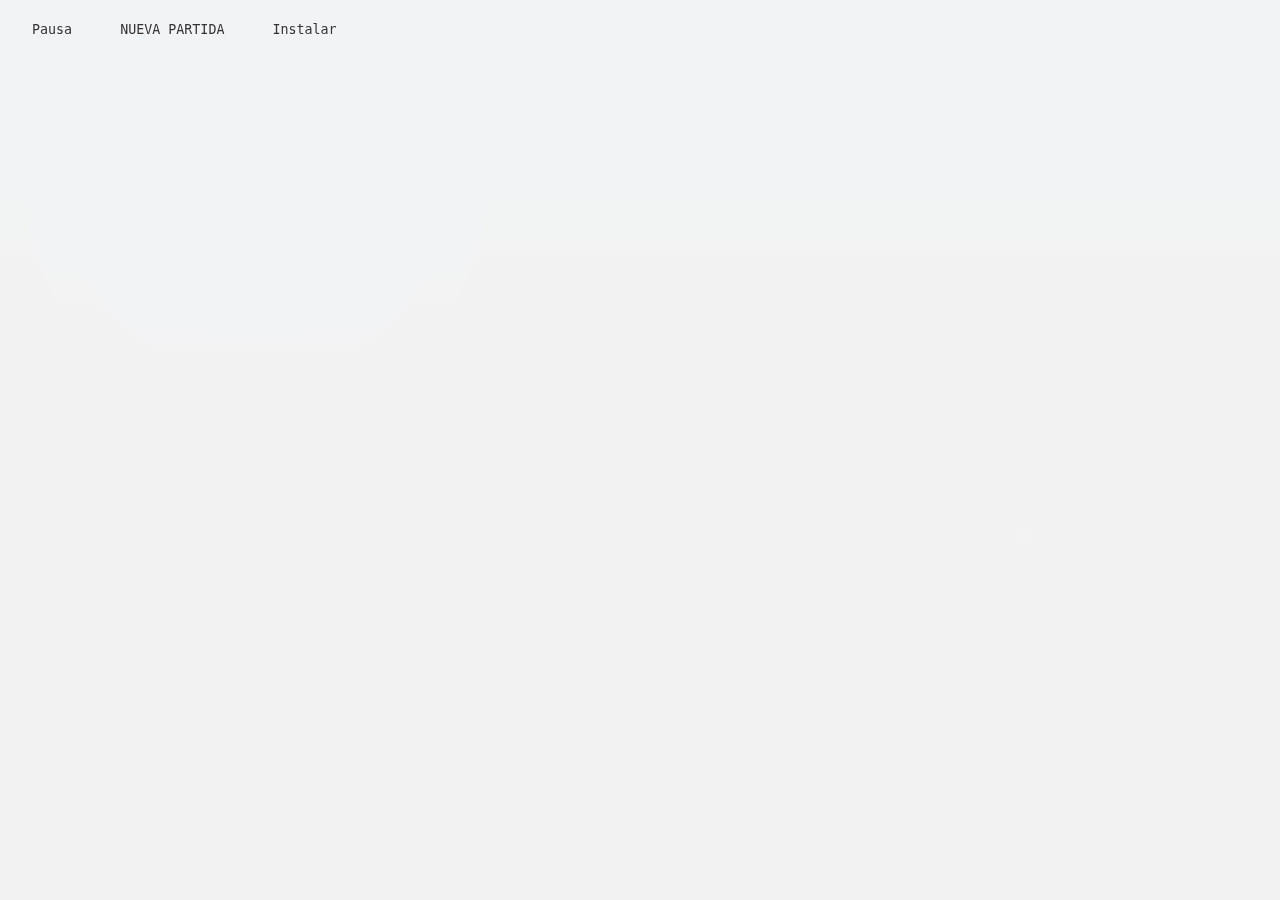
<file: index.html>
<!DOCTYPE html>
<html>
<head>
  <meta charset="UTF-8">
  <meta http-equiv="Cache-Control" content="no-cache, no-store, must-revalidate">
  <meta http-equiv="Pragma" content="no-cache">
  <meta http-equiv="Expires" content="0">
  <title>Shooter Game</title>
  <meta name="theme-color" content="#000000">
  <link rel="manifest" href="./manifest.json">
  <link rel="stylesheet" href="./game.css" type="text/css">
</head>

<body>
  <div id="topbar">
    <div class="left-controls">
      <button id="pause" class="gamebutton" onclick="this.blur();">Pausa</button>
      <button id="reset" class="gamebutton" onclick="this.blur();">NUEVA PARTIDA</button>
      <button id="installButton" class="gamebutton" style="display:none;" onclick="this.blur();">Instalar</button>
    </div>
    <div class="right-controls">
    </div>
  </div>
  <!-- Modal de instalación (oculto por defecto) -->
  <div id="install-modal" style="display:none;">
    <div class="modal-box">
      <h3>Instalar Shooter</h3>
      <p>Para instalar la aplicación en tu dispositivo pulsa el botón <strong>Instalar</strong> si aparece. Si no aparece, sigue los pasos de instalación manual según tu navegador:</p>
      <ul>
        <li><strong>Chrome (Android):</strong> menú → "Añadir a pantalla de inicio".</li>
        <li><strong>Safari (iOS):</strong> pulsar el botón de compartir → "Añadir a pantalla de inicio".</li>
        <li><strong>Escritorio (Chrome/Edge):</strong> en la barra de direcciones puede aparecer un icono de instalar o en el menú "Instalar".</li>
      </ul>
      <div class="modal-actions">
        <button id="install-modal-close" class="gamebutton">Cerrar</button>
      </div>
    </div>
  </div>
  <script src="Game.js" type="text/javascript"></script>
  <script src="Entity.js" type="text/javascript"></script>
  <script src="Character.js" type="text/javascript"></script>
  <script src="Player.js" type="text/javascript"></script>
  <script src="Opponent.js" type="text/javascript"></script>
  <script src="Shot.js" type="text/javascript"></script>
  <script src="main.js" type="text/javascript"></script>
</body>

</html>
</file>
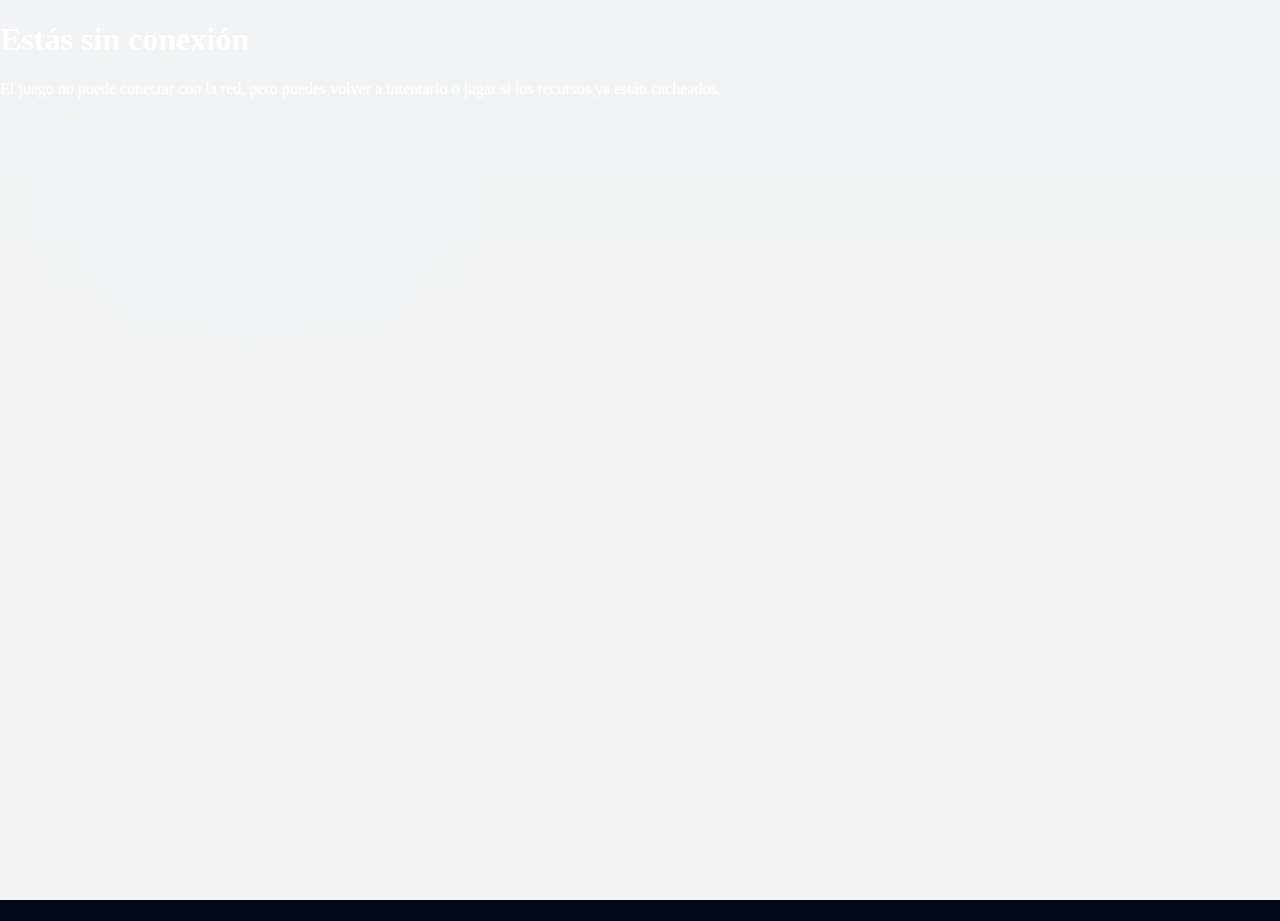
<file: offline.html>
<!doctype html>
<html>
  <head>
    <meta charset="utf-8">
    <meta name="viewport" content="width=device-width,initial-scale=1">
    <title>Offline - Shooter Game</title>
    <link rel="stylesheet" href="game.css">
  </head>
  <body>
    <h1>Estás sin conexión</h1>
    <p>El juego no puede conectar con la red, pero puedes volver a intentarlo o jugar si los recursos ya están cacheados.</p>
    <a href="index.html">Volver al juego</a>
  </body>
</html>
</file>
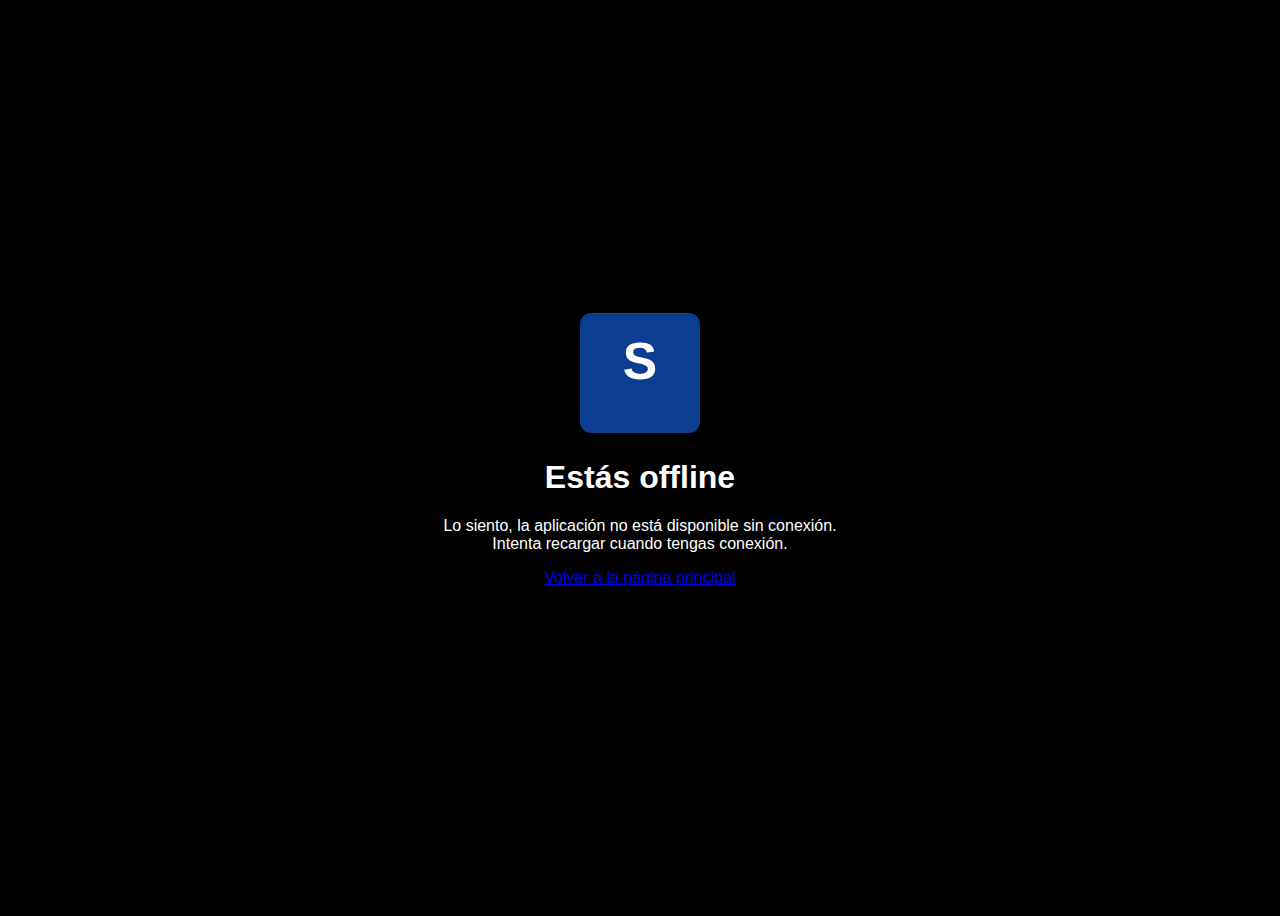
<file: juego_entrega/juego_entrega/offline.html>
<!doctype html>
<html lang="es">
<head>
  <meta charset="utf-8">
  <meta name="viewport" content="width=device-width,initial-scale=1">
  <title>Offline - Shooter</title>
  <style>
    body{display:flex;align-items:center;justify-content:center;height:100vh;background:#000;color:#fff;font-family:sans-serif}
    .card{max-width:420px;text-align:center}
    img{max-width:150px}
  </style>
</head>
<body>
  <div class="card">
    <img src="icons/icon.svg" alt="logo" style="width:120px;">
    <h1>Estás offline</h1>
    <p>Lo siento, la aplicación no está disponible sin conexión. Intenta recargar cuando tengas conexión.</p>
    <p><a href="./index.html">Volver a la página principal</a></p>
  </div>
</body>
</html>
</file>
<file: game.css>
html {
  overflow: hidden;
}

body {
	/* Fondo galáctico: degradado + estrellas animadas + nebula */
	background-color: #041027;
	background-image: radial-gradient(circle at 20% 20%, rgba(255,255,255,0.03) 0%, transparent 20%),
					  radial-gradient(circle at 80% 60%, rgba(255,255,255,0.02) 0%, transparent 18%),
					  linear-gradient(180deg, #021827 0%, #001022 40%, #000818 100%),
					  radial-gradient(ellipse at 60% 10%, rgba(120,40,160,0.08), transparent 30%),
					  radial-gradient(ellipse at 30% 80%, rgba(10,80,200,0.06), transparent 30%);
	background-blend-mode: screen, screen, normal, overlay, overlay;
	color: #ffffff;
	margin: 0;
	min-height: 100vh;
	position: relative;
	z-index: 0;
}

/* Estrellas crecen y parpadean usando pseudo-elemento en body */
body::before {
	content: '';
	position: fixed;
	left: 0; top: 0; right: 0; bottom: 0;
	background-image: radial-gradient(white 1px, transparent 1px), radial-gradient(white 0.9px, transparent 0.9px), radial-gradient(white 0.7px, transparent 0.7px);
	background-size: 4px 4px, 2.5px 2.5px, 1.5px 1.5px;
	background-position: 8% 18%, 60% 36%, 82% 78%;
	opacity: 0.95;
	pointer-events: none;
	animation: stars-twinkle 8s linear infinite;
	z-index: 0;
}

@keyframes stars-twinkle {
	0% { transform: translateY(0) scale(1); opacity: 0.9 }
	50% { transform: translateY(-6px) scale(1.02); opacity: 1 }
	100% { transform: translateY(0) scale(1); opacity: 0.9 }
}

/* Ajustes visuales: botones más legibles sobre fondo galáctico */
.gamebutton {
	border: none;
	background: rgba(255,255,255,0.12);
	color: #fff;
	padding: 10px 20px;
	outline: none;
	font-family: monospace;
	cursor: pointer;
	border-radius: 6px;
	backdrop-filter: blur(4px);
}

/* Modal de instalación */
#install-modal {
	position: fixed;
	left: 0; top: 0; right: 0; bottom: 0;
	display: flex; align-items: center; justify-content: center;
	background: rgba(0,0,0,0.6);
	z-index: 11000;
}
/* Topbar layout */
#topbar {
	position: fixed;
	left: 12px;
	right: 12px;
	top: 12px;
	display: flex;
	justify-content: space-between;
	align-items: center;
	z-index: 12002;
}
#topbar .left-controls, #topbar .right-controls { display: flex; gap: 8px; align-items: center; }

#installButton { display: inline-block !important; }

#topbar .gamebutton { background: rgba(255,255,255,0.06); }
#install-modal .modal-box {
	background: #071425; color: #fff; padding: 18px; border-radius: 10px; max-width: 420px; width: 90%; box-shadow: 0 8px 30px rgba(0,0,0,0.6);
}
#install-modal h3 { margin-top: 0; }
#install-modal p { margin-bottom: 12px; font-size: 14px; }
#install-modal .modal-actions { text-align: right; }
#install-modal .modal-actions button { margin-left: 8px; }

.Opponent {
	animation: rotation 3s infinite linear;
	-webkit-animation: rotation 3s infinite linear;
}

.paused .Opponent {
	animation: none;
	-webkit-animation: none;
}

@-webkit-keyframes rotation {
	from {
		transform: rotate(0deg);
		-webkit-transform: rotate(0deg);
	}
	to {
		transform: rotate(359deg);
		-webkit-transform: rotate(359deg);
	}
}

.gamebutton {
	border: none;
	background: #ddd;
	color: #333;
	padding: 10px 20px;
	outline: none;
	font-family: monospace;
	cursor: pointer;
}

#debug-overlay {
	position: fixed;
	left: 8px;
	right: 8px;
	bottom: 8px;
	background: rgba(0,0,0,0.85);
	color: #ff6b6b;
	padding: 12px;
	border: 1px solid #ff6b6b;
	font-family: monospace;
	font-size: 13px;
	z-index: 9999;
	white-space: pre-wrap;
	max-height: 40vh;
	overflow: auto;
}

/* Game over overlay */
#game-over-overlay {
	position: fixed;
	left: 0;
	top: 0;
	right: 0;
	bottom: 0;
	display: flex;
	align-items: center;
	justify-content: center;
	background: rgba(0,0,0,0.6);
	z-index: 10000;
}
#game-over-overlay .go-text {
	color: #ff0000;
	font-size: 48px;
	font-weight: 700;
	font-family: monospace, system-ui, -apple-system;
	background: rgba(0,0,0,0.8);
	padding: 20px 40px;
	border-radius: 8px;
	box-shadow: 0 4px 12px rgba(0,0,0,0.6);
}

#game-over-overlay .gamebutton {
	margin-top: 12px;
	background: linear-gradient(90deg,#ffcf33,#ffd400);
	color: #000;
	padding: 10px 16px;
	border-radius: 6px;
}
</file>
